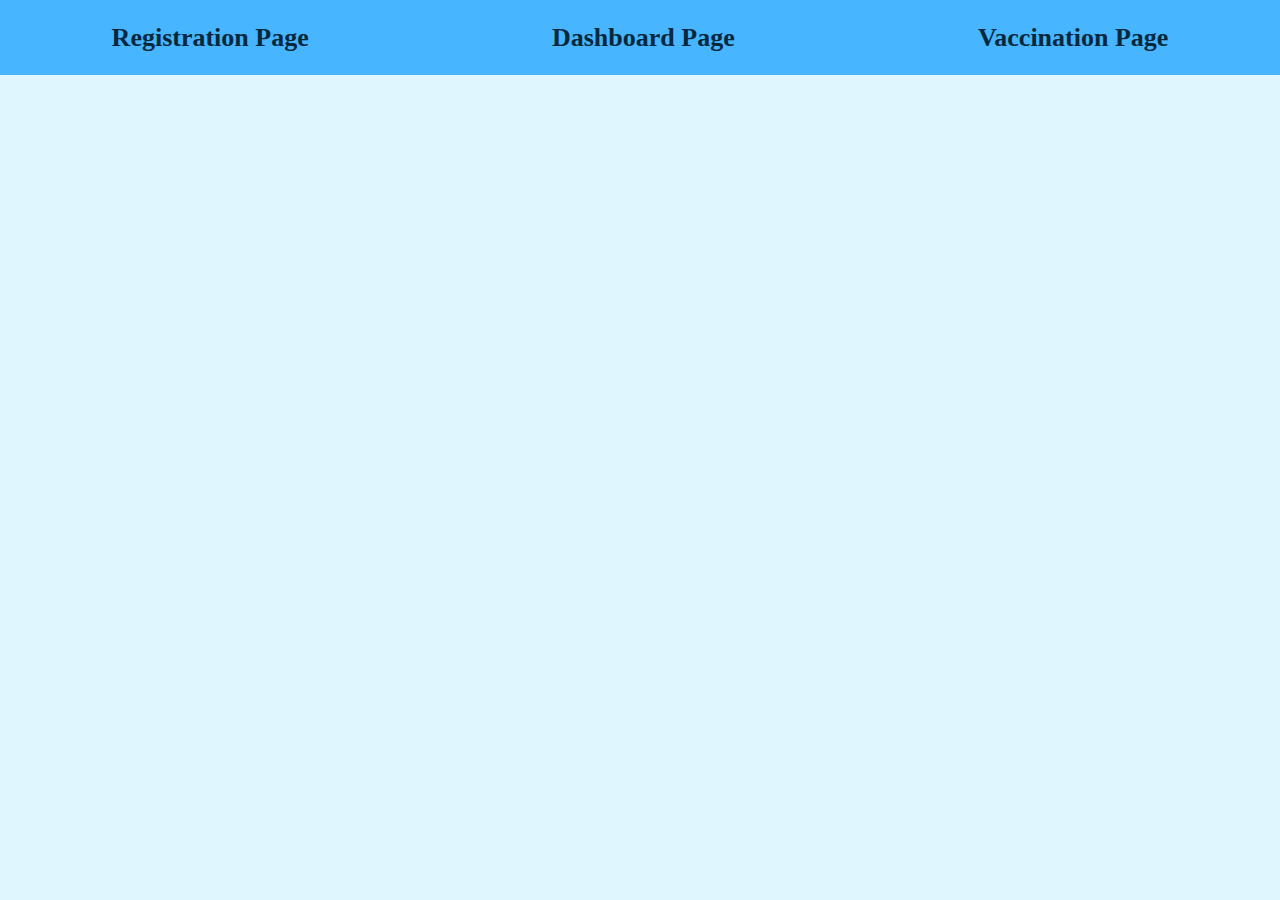
<file: index.html>
<!DOCTYPE html>
<html lang="en">
<head>
    <meta charset="UTF-8">
    <meta http-equiv="X-UA-Compatible" content="IE=edge">
    <meta name="viewport" content="width=device-width, initial-scale=1.0">
    <title>Document</title>
    <link rel="stylesheet" href="navbar.css">
</head>
<body>
    <div id="container"></div>
</body>
</html>
<script type="module">
    
import navbar from './navbar.js';

let container = document.getElementById('container');

container.innerHTML = navbar();
</script>
</file>
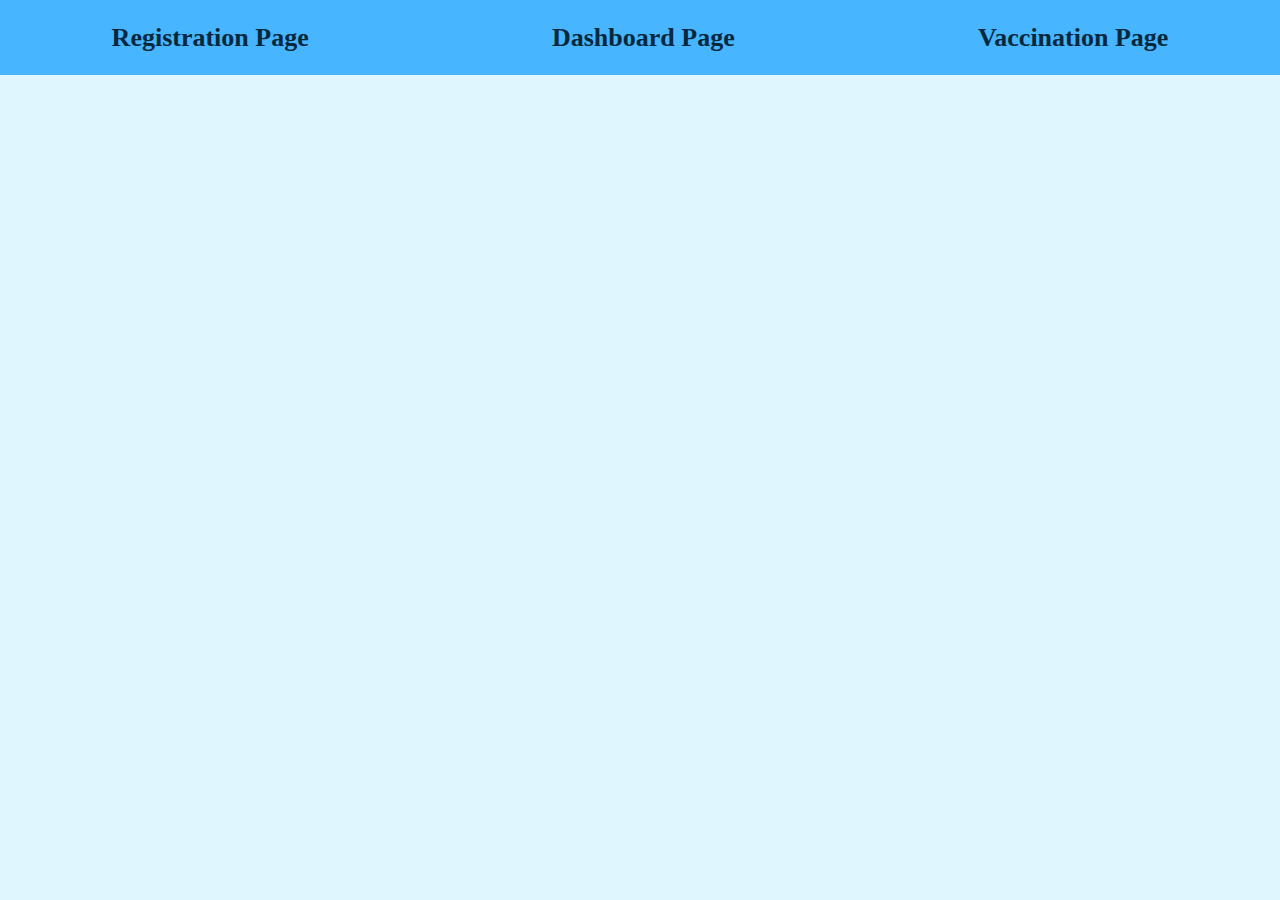
<file: dashboard.html>
<!DOCTYPE html>
<html lang="en">
<head>
    <meta charset="UTF-8">
    <meta http-equiv="X-UA-Compatible" content="IE=edge">
    <meta name="viewport" content="width=device-width, initial-scale=1.0">
    <title>Dashboard Page</title>
    <link rel="stylesheet" href="navbar.css">
</head>
<body>
    <div id="container"></div>
</body>
</html>

<script type="module">
    import navbar from './navbar.js';

    let container = document.getElementById('container');

    container.innerHTML = navbar();
</script>
</file>
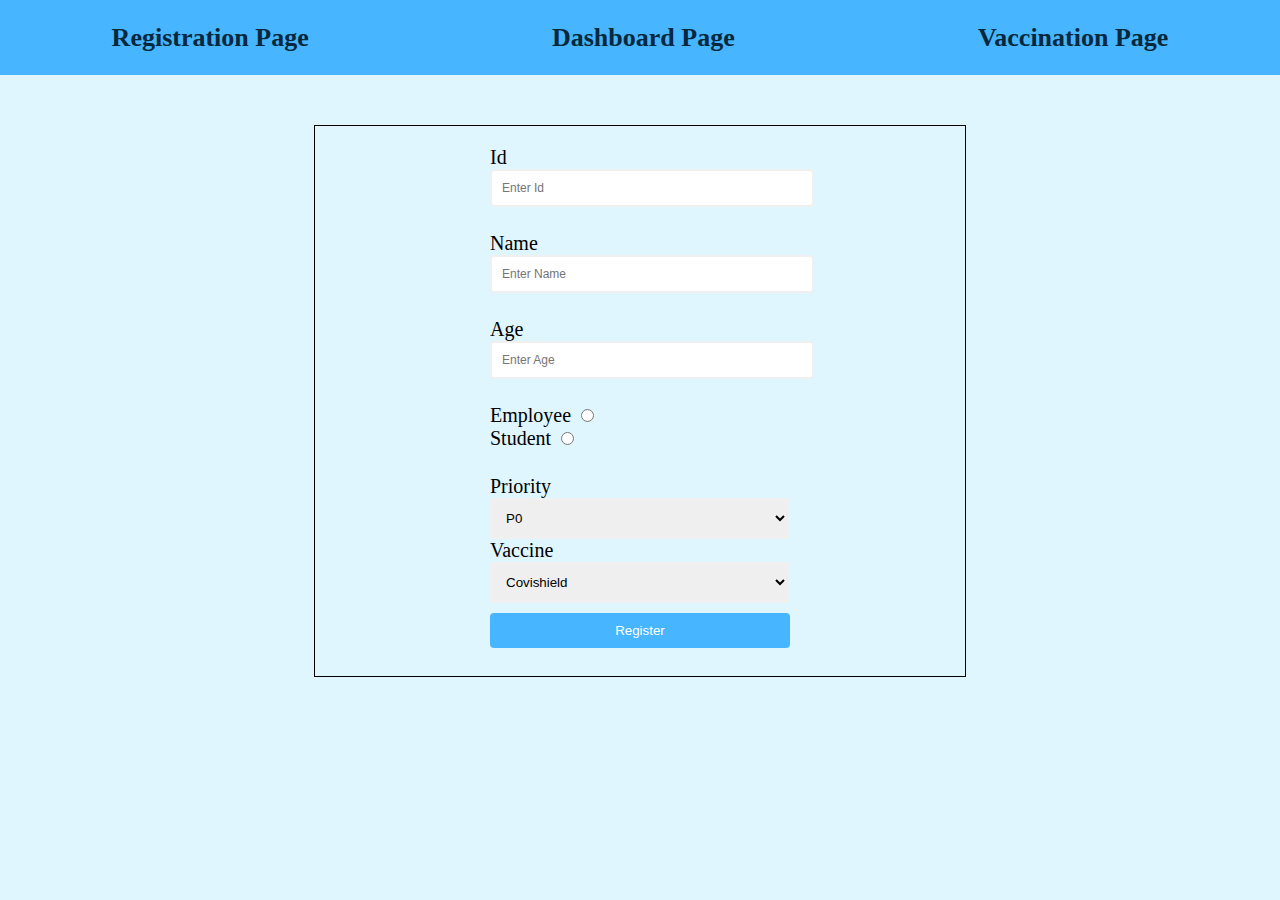
<file: register.html>
<!DOCTYPE html>
<html lang="en">
<head>
    <meta charset="UTF-8">
    <meta http-equiv="X-UA-Compatible" content="IE=edge">
    <meta name="viewport" content="width=device-width, initial-scale=1.0">
    <title>Registration Page</title>
    <link rel="stylesheet" href="navbar.css">
    <link rel="stylesheet" href="register.css">
</head>
<body>
    <div id="container"></div>

    <div id="form">
        <form id="myForm" action="/">
            <div class="input-control">
                <label for="id">Id</label>
                <input type="text" id="uniqId" name="uniqId" placeholder="Enter Id">
            </div>
            <div class="input-control">
                <label for="name">Name</label>
                <input type="text" id="name" name="name" placeholder="Enter Name">
            </div>
            <div class="input-control">
                <label for="age">Age</label>
                <input type="number" id="age" name="age" placeholder="Enter Age">
            </div>
            <div id="radio-button">
                <label for="employee">Employee</label>
                <input type="radio" value="employee" id="employee" name="designation"> <br>
                <label for="student">Student</label>
                <input type="radio" value="student" id="student" name="designation">
            </div>
            <div class="input-control">
                <label for="priority">Priority</label>
                <Select>
                    <option value="p0">P0</option>
                    <option value="p1">P1</option>
                    <option value="p2">P2</option>
                    <option value="p3">P3</option>
                </Select>
            </div>
            <div class="input-control">
                <label for="vaccine">Vaccine</label>
                <Select>
                    <option value="covishield">Covishield</option>
                    <option value="covaxin">Covaxin</option>
                    <option value="sputnik">Sputnik</option>
                </Select>
            </div>
            <button type="submit">Register</button>
        </form>
    </div>
</body>
</html>

<script type="module">
    import navbar from './navbar.js';

    let container = document.getElementById('container');

    container.innerHTML = navbar();
</script>
</file>
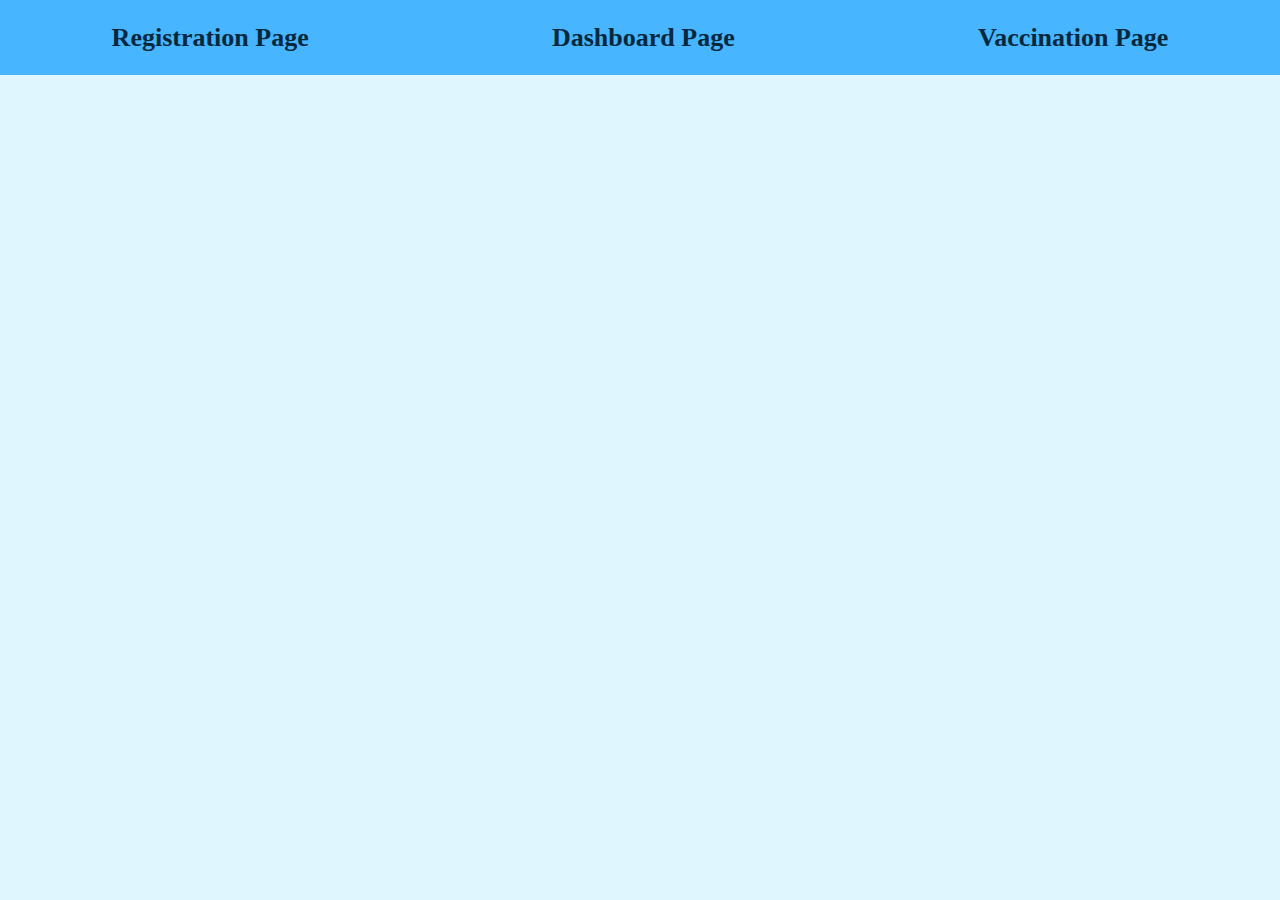
<file: vaccinated.html>
<!DOCTYPE html>
<html lang="en">
<head>
    <meta charset="UTF-8">
    <meta http-equiv="X-UA-Compatible" content="IE=edge">
    <meta name="viewport" content="width=device-width, initial-scale=1.0">
    <title>Vaccination Page</title>
    <link rel="stylesheet" href="navbar.css">
</head>
<body>
    <div id="container"></div>
</body>
</html>

<script type="module">
    import navbar from './navbar.js';

    let container = document.getElementById('container');

    container.innerHTML = navbar();
</script>
</file>
<file: navbar.css>
body{
    background-color: #DFF6FF;
    margin: 0px;
}
#container {
    width: 100%;
    height: 75px;   
    background-color: #47B5FF;
    display: flex;
    gap: 20px;
    justify-content: space-evenly;
    font-size: 26px;
    font-weight: 600;
    font-family: Georgia, 'Times New Roman', Times, serif;
}

.navText{
    margin: auto;
}

.anchorNav{
    text-decoration: none;
    color: #06283D;
}
</file>
<file: register.css>
#form {
    border: 1px solid black;
    height: 550px;
    width: 650px;
    margin: auto;
    margin-top: 50px;
}

#myForm {
    width: 300px;
    margin: auto;
    padding: 20px;
    border-radius: 4px;
    font-size: 20px;
}

#form button {
    padding: 10px;
    margin-top: 10px;
    width: 100%;
    color: white;
    background-color: #47B5FF;
    border: none;
    border-radius: 4px;
}

.input-control {
    display: flex;
    flex-direction: column;
}

.input-control input {
    border: 2px solid #f0f0f0;
	border-radius: 4px;
	display: block;
	font-size: 12px;
	padding: 10px;
	width: 100%;
    margin-bottom: 25px;
}

.input-control input:focus {
    outline: 0;
}

.input-control.success input {
    border-color: #09c372;
}

.input-control Select {
    border: 2px solid #f0f0f0;
	border-radius: 4px;
	/* display: block; */
	padding: 10px;
	width: 100%;
}

#radio-button {
    margin-bottom: 25px;
}
</file>
